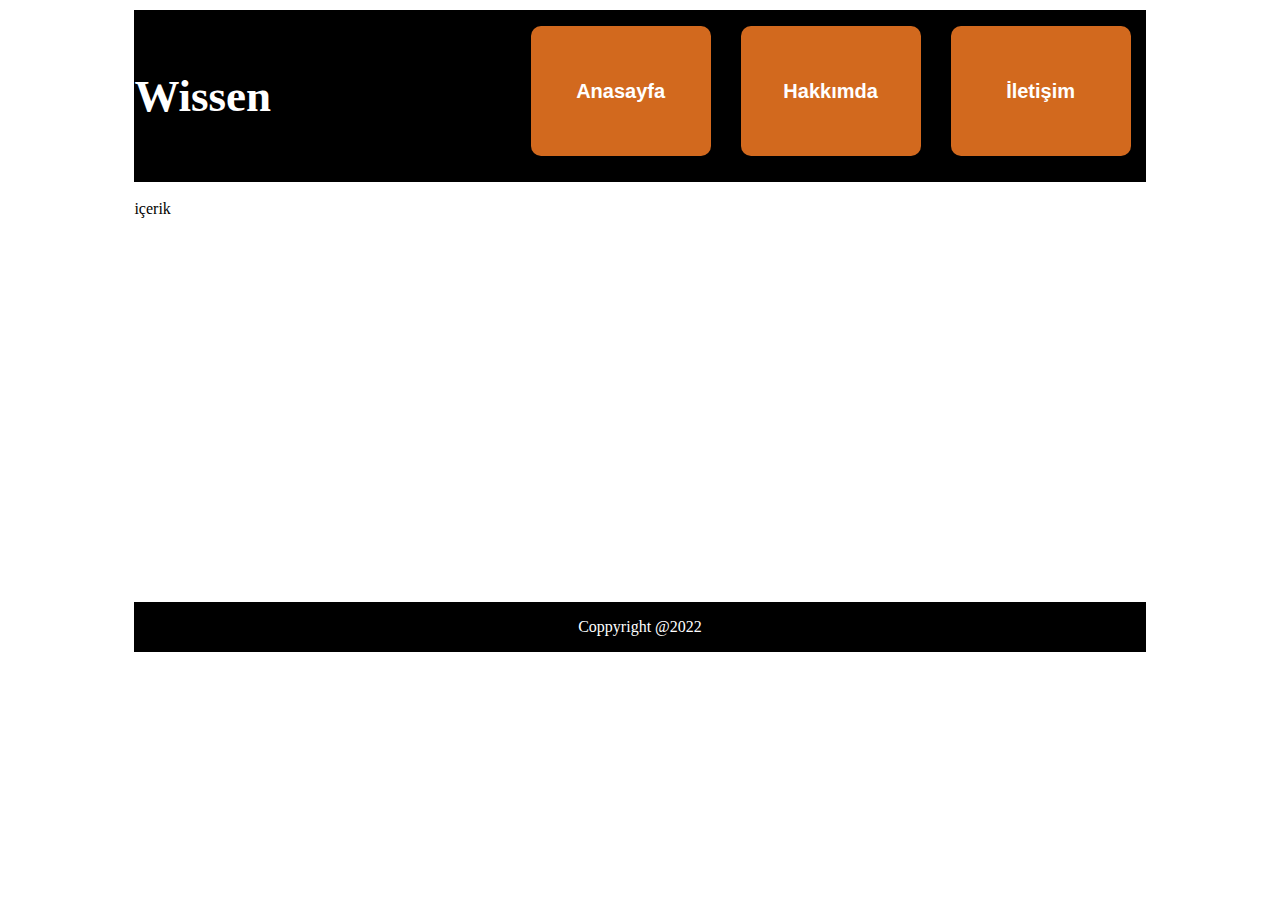
<file: V_Code/06_LayOutSample/Static_HTML/Temp_Template.html>
<!DOCTYPE html>
<html lang="en">
<head>
    <meta charset="UTF-8">
    <meta http-equiv="X-UA-Compatible" content="IE=edge">
    <meta name="viewport" content="width=device-width, initial-scale=1.0">
    <title>Layout Sample</title>
    <style>
        nav,footer{
            display: flex;
            width: 80%;
            justify-content: space-between;
            margin: 0 auto;
            height: auto;
           border: 2px solid;
           background-color: black;
           color: white;
        }
        footer{
            justify-content: center;
          
        }
        .menuBox ul{
            display: flex;
            list-style-type: none;

        }
        .logo{
            font-size: 45px;
            

        }
        .menuBox{
            height: 100px;
            line-height: 100px;
        }
        .menuBox ul li{
            display: block;
            padding: 0;
            width: 150px;
            border-radius: 10px;
            background-color: chocolate;
            margin: 0 15px;
            padding: 15px;
            font-size: 20px;
            text-align: center;
            font-family: 'Gill Sans', 'Gill Sans MT', Calibri, 'Trebuchet MS', sans-serif;
            font-weight: bold;
        }
        .menuBox ul li:hover{
            background-color: aqua;
        }
        .menuBox ul li a{
            text-decoration: none;
            color: white;
        }

        section{
            margin: 0 auto;
            padding: 0;
            height: 400px;
            width: 80%;
        }
    </style>
</head>
<body>
    <!-- Header baslangici -->
    <nav>
        <div class="logo">
            <h4>Wissen</h4>
        </div>
        <div class="menuBox">
            <ul>
                <li><a href="#">Anasayfa</a></li>
                <li><a href="#">Hakkımda</a></li>
                <li><a href="#">İletişim</a></li>
            </ul>
        </div>
    </nav>
    <!-- Header bitis -->
    <!-- Content başlangici -->
    <section>
       <p>içerik</p>
    </section>

    <!-- Content bitişi -->

    <!-- footer baslangici -->
    <footer>
        <p>Coppyright @2022</p>
    </footer>

    <!-- footer bitis -->
    
</body>
</html>
</file>
